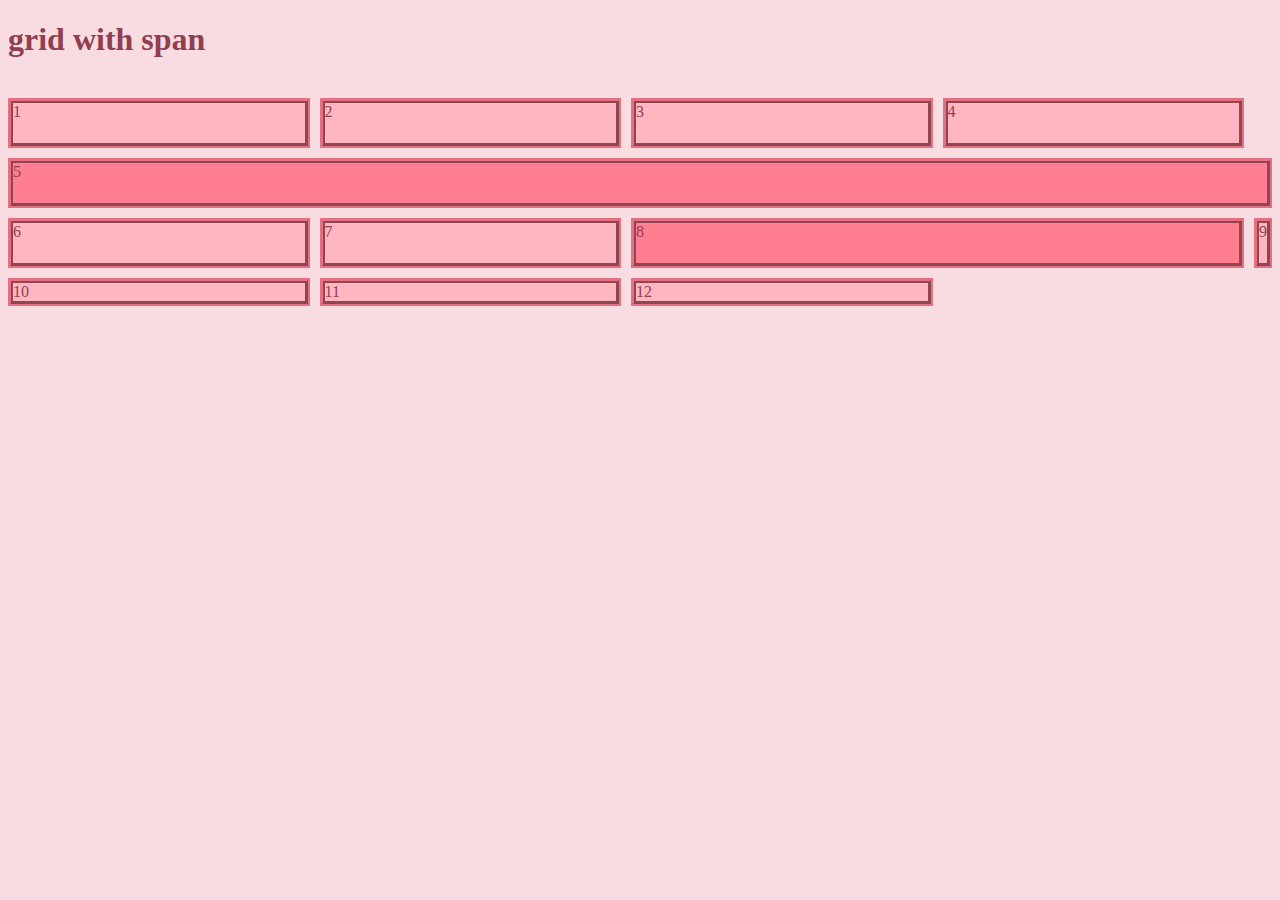
<file: 02_grid_with_span/index.html>
<!DOCTYPE html>
<html lang="hu">
<head>
    <meta charset="UTF-8">
    <meta name="viewport" content="width=device-width, initial-scale=1.0">
    <link rel="stylesheet" href="style.css">
    <title>grid with span</title>
</head>
<body>
    <h1>grid with span</h1>
    <br>
    <div class="grid-container">
            <div class ="grid-item">1</div>
            <div class ="grid-item">2</div>
            <div class ="grid-item">3</div>
            <div class ="grid-item">4</div>
            <div class ="grid-item">5</div>
            <div class ="grid-item">6</div>
            <div class ="grid-item">7</div>
            <div class ="grid-item">8</div>
            <div class ="grid-item">9</div>
            <div class ="grid-item">10</div>
            <div class ="grid-item">11</div>
            <div class ="grid-item">12</div>
    </div>

</body>
</html>
</file>
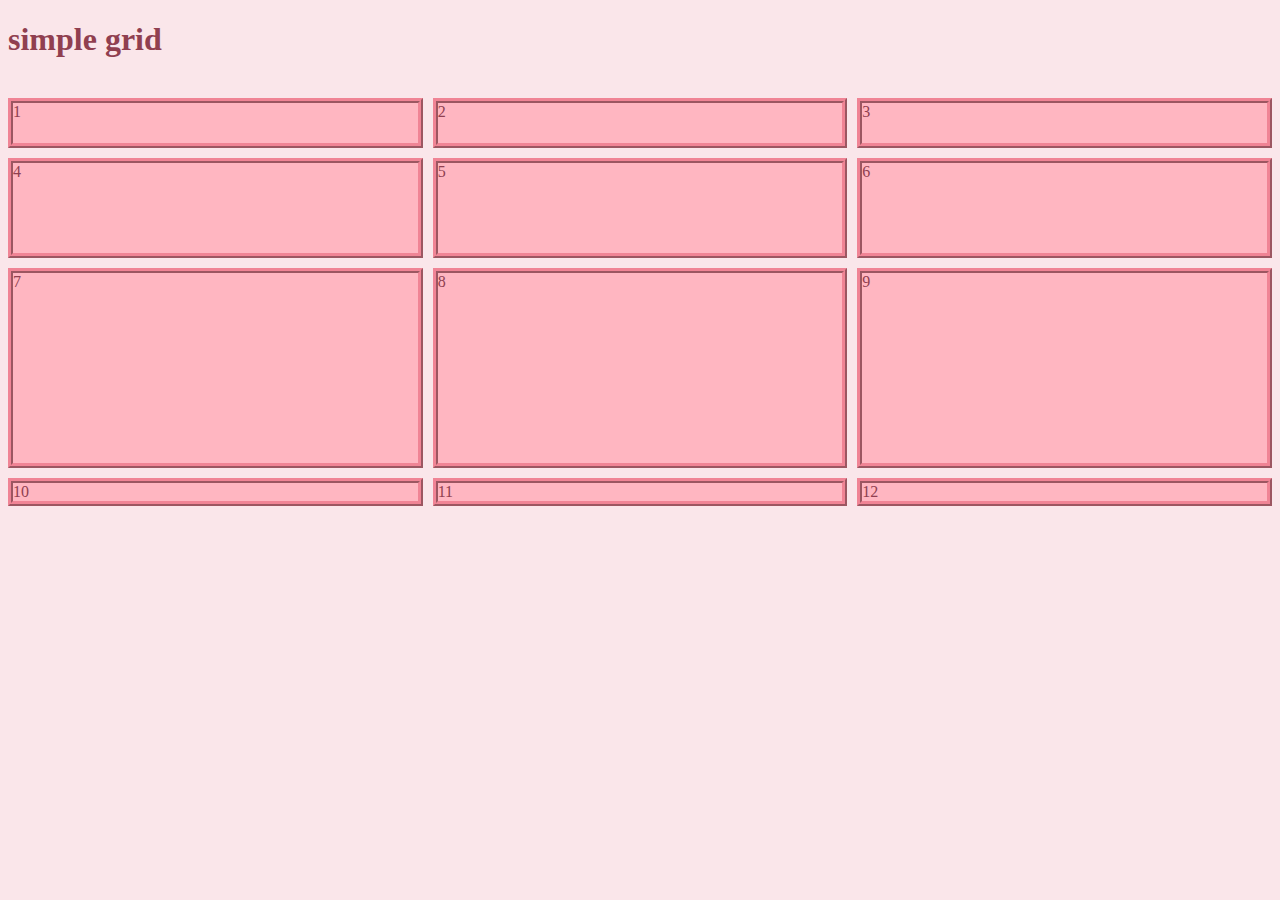
<file: 01_simple grid/25_01_07/index.html>
<!DOCTYPE html>
<html lang="hu">
<head>
    <meta charset="UTF-8">
    <meta name="viewport" content="width=device-width, initial-scale=1.0">
    <link rel="stylesheet" href="style.css">
    <title>simple grid</title>
</head>
<body>
    <h1>simple grid</h1>
    <br>
    <div class="grid-container">
            <div class ="grid-item">1</div>
            <div class ="grid-item">2</div>
            <div class ="grid-item">3</div>
            <div class ="grid-item">4</div>
            <div class ="grid-item">5</div>
            <div class ="grid-item">6</div>
            <div class ="grid-item">7</div>
            <div class ="grid-item">8</div>
            <div class ="grid-item">9</div>
            <div class ="grid-item">10</div>
            <div class ="grid-item">11</div>
            <div class ="grid-item">12</div>
    </div>
    

</body>
</html>
</file>
<file: 02_grid_with_span/style.css>
body{
    background-color: rgb(248, 220, 225);
}

h1{
    color: rgb(144, 63, 80);
}

.grid-container{
    display: grid;
    grid-template-columns: repeat(4, 1fr);
    grid-template-rows: 50px 50px 50px;
    gap: 10px
}

.grid-item{
    background-color: lightpink;
    border: 5px, rgb(228, 112, 129);
    border-top-style:ridge;
    border-left-style:ridge;
    border-right-style: groove;
    border-bottom-style: groove;
    color: rgb(144, 63, 80);
}

.grid-item:nth-child(5){
    grid-column: span 5;
    background-color: rgb(255, 126, 145);
}

.grid-item:nth-child(8){
    grid-column: span 2;
    background-color: rgb(255, 126, 145);
}
</file>
<file: 01_simple grid/25_01_07/style.css>
body{
    background-color: rgb(250, 230, 234);
}

h1{
    color: rgb(144, 63, 80);
}

.grid-container{
    display: grid;
    grid-template-columns: 2fr 2fr 2fr;
    grid-template-rows: 50px 100px 200px;
    gap: 10px
}

.grid-item{
    background-color: lightpink;
    border: 5px, rgb(240, 132, 149);
    border-style: ridge;
    color: rgb(144, 63, 80);
}
</file>
